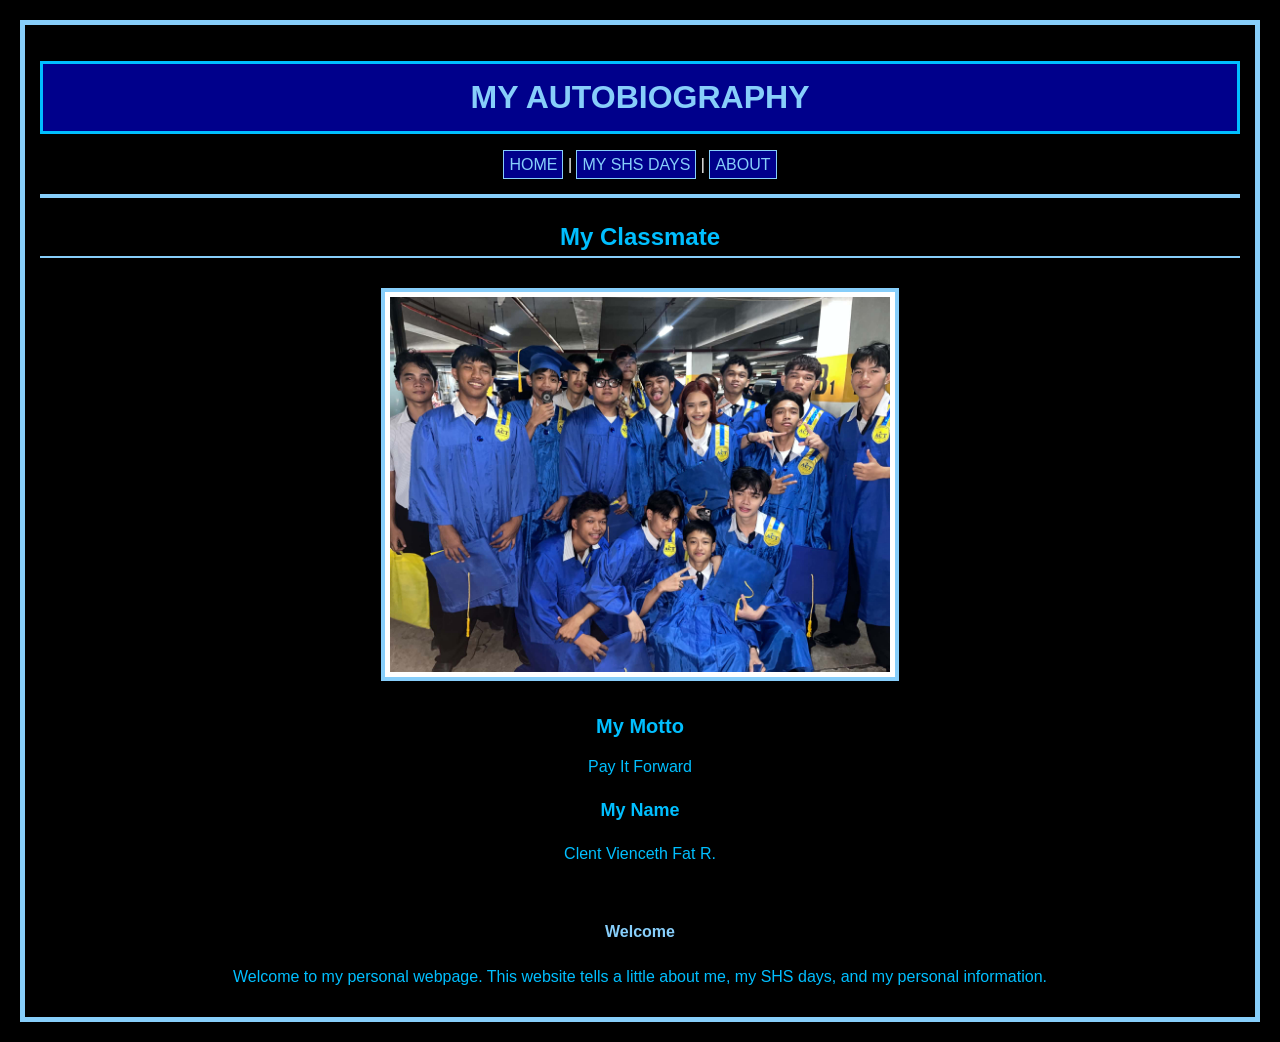
<file: index.html>
<!DOCTYPE html>
<html lang="en">
<head>
    <meta charset="UTF-8">
    <meta name="viewport" content="width=device-width, initial-scale=1.0">
    <title>My Autobiography</title>
    <link rel="stylesheet" href="stylesheet.css">
</head>
<body>

    <h1>MY AUTOBIOGRAPHY</h1> 

    <a href="index.html">HOME</a> |
    <a href="shs.html">MY SHS DAYS</a> |
    <a href="about.html">ABOUT</a>

    <hr>

    <h2>My Classmate</h2>
    <img src="images/myclassmate.jpg" alt="My Picture" width="500">

    <h3>My Motto</h3>
    <p>Pay It Forward</p>

    <h4>My Name</h4>
    <p>Clent Vienceth Fat R.</p>

    <br>

    <h5>Welcome</h5>
    <p>
    Welcome to my personal webpage. This website tells a little
    about me, my SHS days, and my personal information.
    </p>

</body>
</html>
</file>
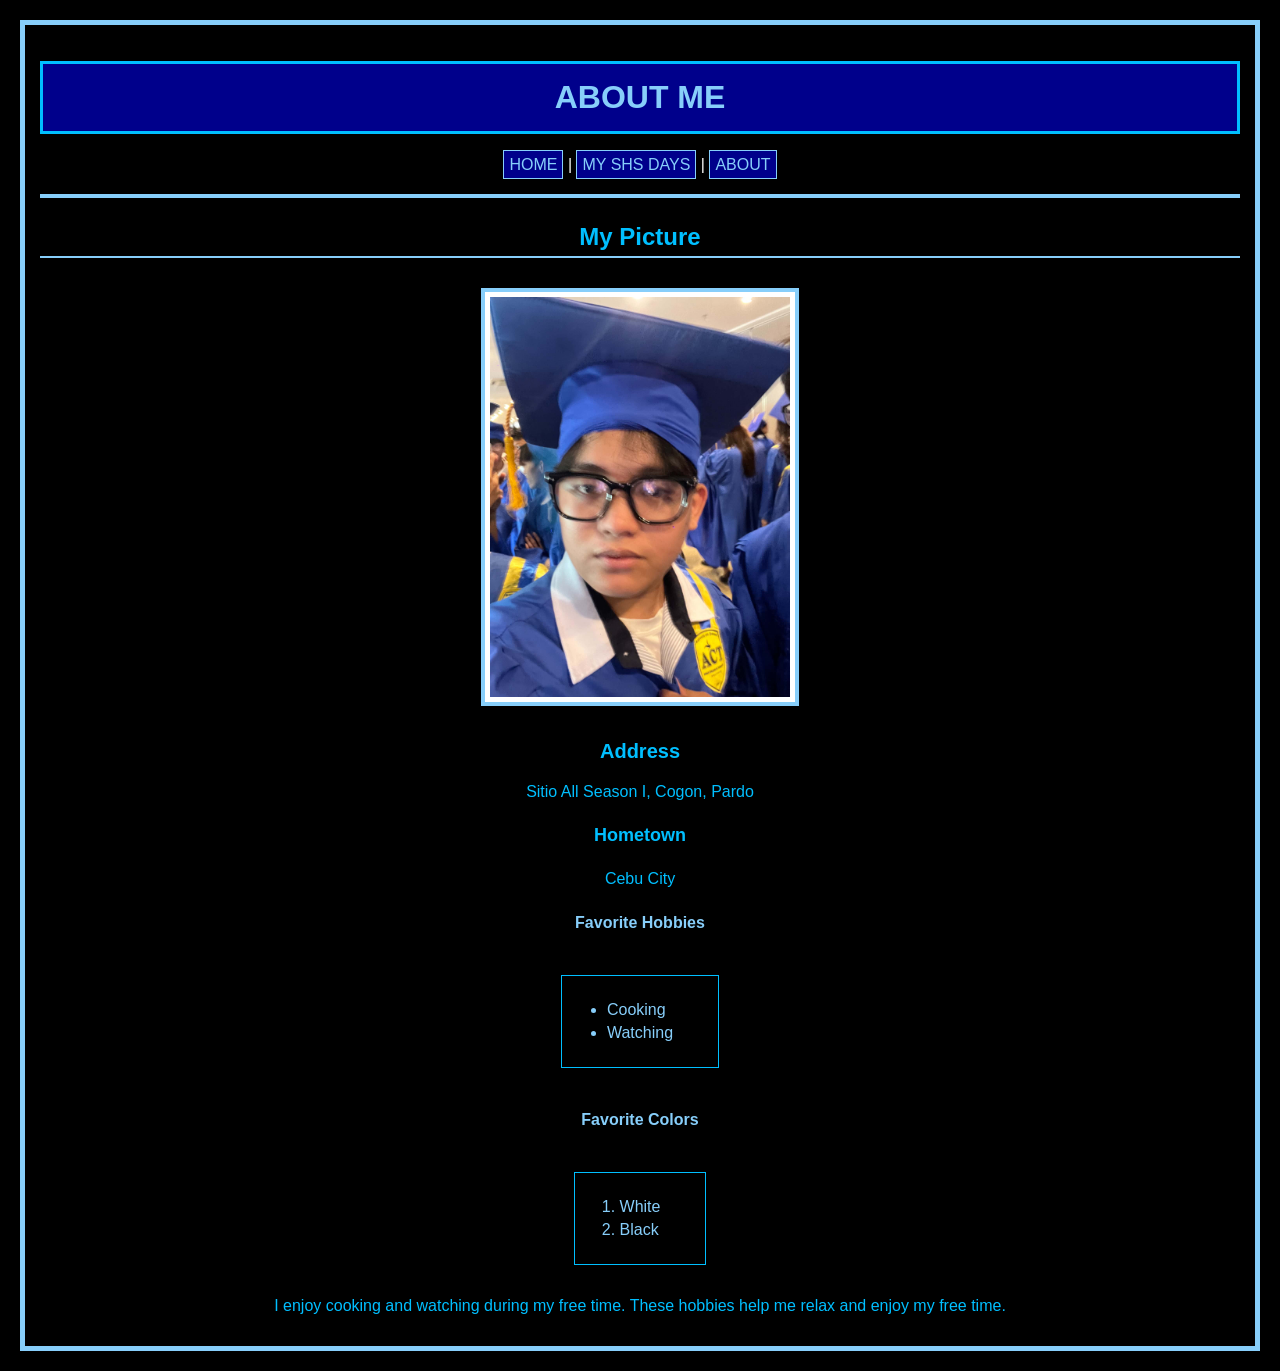
<file: about.html>
<!DOCTYPE html>
<html lang="en">
<head>
    <meta charset="UTF-8">
    <meta name="viewport" content="width=device-width, initial-scale=1.0">
    <title>About Me</title>
    <link rel="stylesheet" href="stylesheet.css">
</head>
<body>

    <h1>ABOUT ME</h1>

    <a href="index.html">HOME</a> |
    <a href="shs.html">MY SHS DAYS</a> |
    <a href="about.html">ABOUT</a>

    <hr>

    <h2>My Picture</h2>
    <img src="images/grad.jpg" alt="My Picture" width="300">

    <h3>Address</h3>
    <p>Sitio All Season I, Cogon, Pardo</p>

    <h4>Hometown</h4>
    <p>Cebu City</p>

    <h5>Favorite Hobbies</h5>

    <ul>
        <li>Cooking</li>
        <li>Watching</li>
    </ul>

    <h5>Favorite Colors</h5>

    <ol>
        <li>White</li>
        <li>Black</li>
    </ol>

    <br>

    <p>
    I enjoy cooking and watching during my free time.
    These hobbies help me relax and enjoy my free time.
    </p>

</body>
</html>
</file>
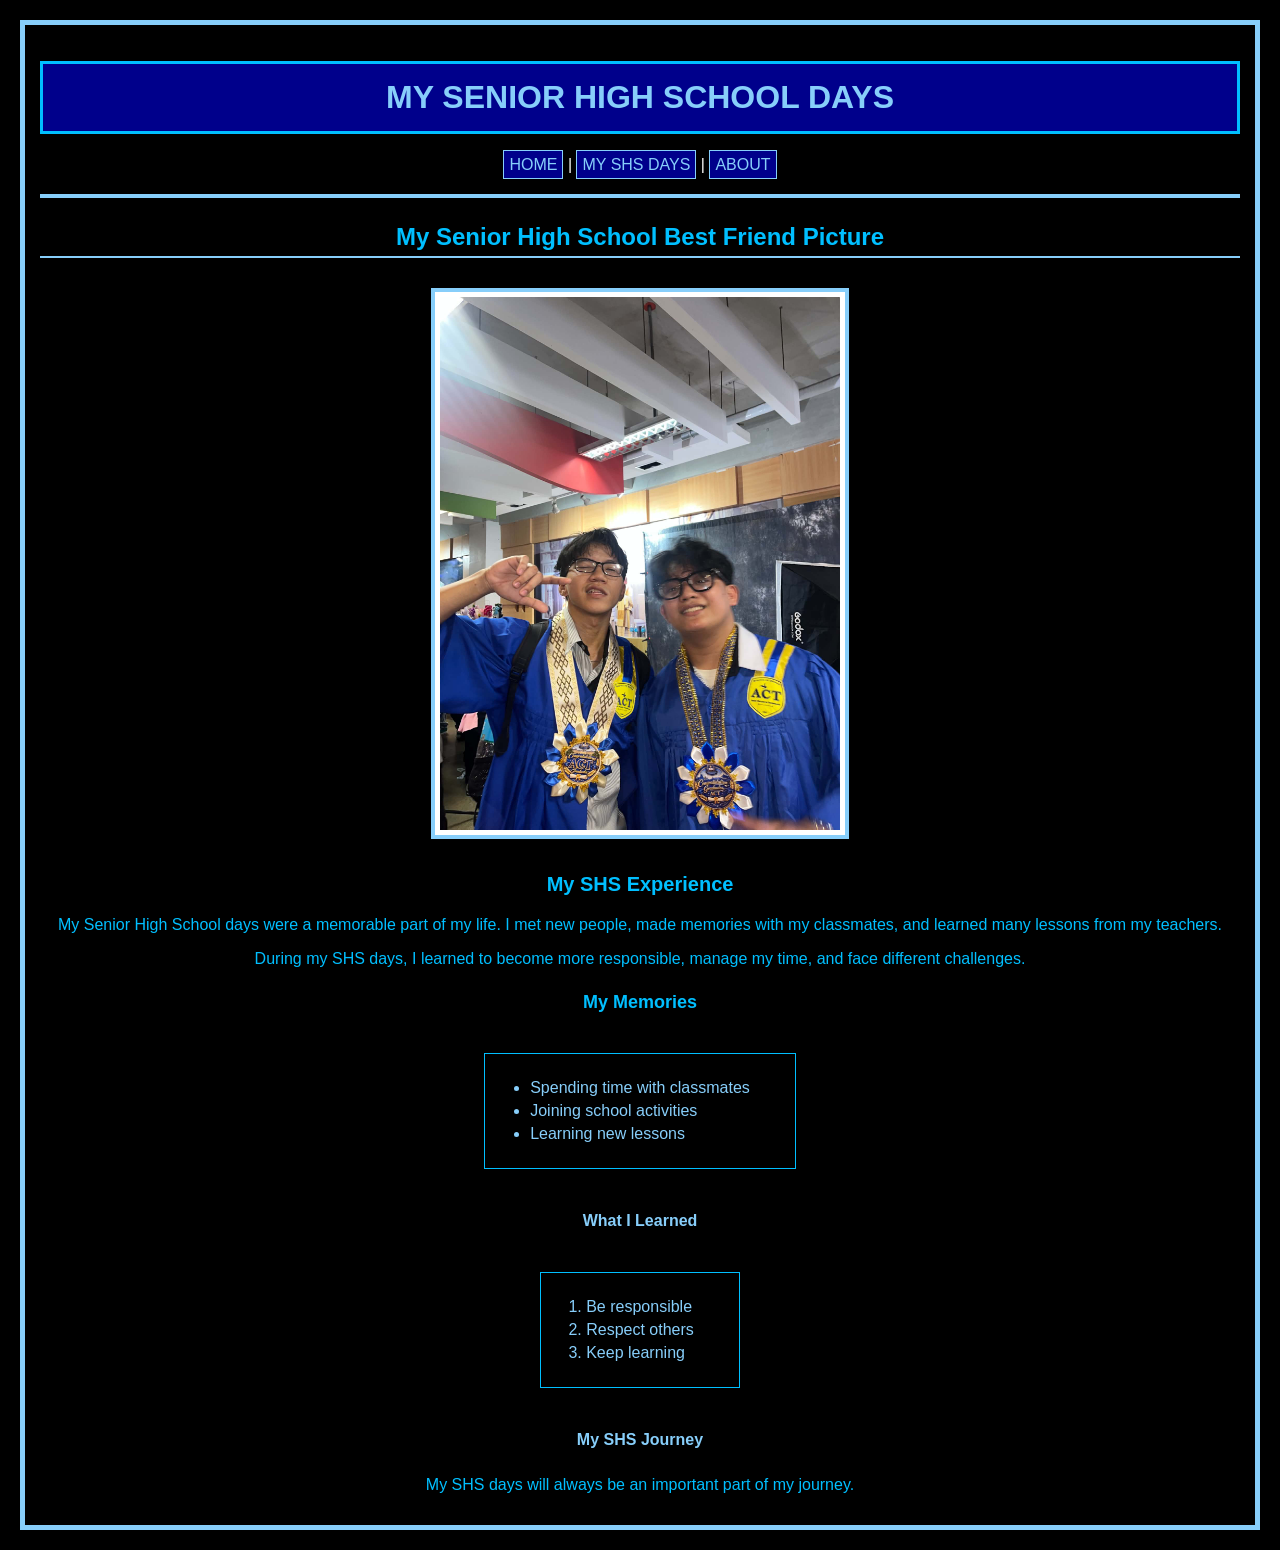
<file: shs.html>
<!DOCTYPE html>
<html lang="en">
<head>
    <meta charset="UTF-8">
    <meta name="viewport" content="width=device-width, initial-scale=1.0">
    <title>SHS Days</title>
    <link rel="stylesheet" href="stylesheet.css">
</head>
<body>

    <h1>MY SENIOR HIGH SCHOOL DAYS</h1>

    <a href="index.html">HOME</a> |
    <a href="shs.html">MY SHS DAYS</a> |
    <a href="about.html">ABOUT</a>

    <hr>

    <h2>My Senior High School Best Friend Picture</h2>
    <img src="images/mybestfriend.jpg" alt="SHS Picture" width="400">

    <h3>My SHS Experience</h3>

    <p>
    My Senior High School days were a memorable part of my life.
    I met new people, made memories with my classmates, and learned
    many lessons from my teachers.
    </p>

    <p>
    During my SHS days, I learned to become more responsible,
    manage my time, and face different challenges.
    </p>

    <h4>My Memories</h4>

    <ul>
        <li>Spending time with classmates</li>
        <li>Joining school activities</li>
        <li>Learning new lessons</li>
    </ul>

    <h5>What I Learned</h5>

    <ol>
        <li>Be responsible</li>
        <li>Respect others</li>
        <li>Keep learning</li>
    </ol>

    <br>

    <h5>My SHS Journey</h5>

    <p>
    My SHS days will always be an important part of my journey.
    </p>

</body>
</html>
</file>
<file: stylesheet.css>
/* Page Background and Main Text Color */

body {
    background-color: black;
    color: white;
    font-size: 16px;
    text-align: center;
    font-family: Arial, sans-serif;
    margin: 20px;
    border: 5px solid lightskyblue;
    padding: 15px;
}

/* Main Heading */

h1 {
    color: lightskyblue;
    font-size: 32px;
    text-align: center;
    background-color: darkblue;
    border: 3px solid deepskyblue;
    padding: 15px;
}

/* Subheadings */

h2 {
    color: deepskyblue;
    font-size: 24px;
    border-bottom: 2px solid lightskyblue;
    padding: 5px;
}

h3 {
    color: deepskyblue;
    font-size: 20px;
}

h4 {
    color: deepskyblue;
    font-size: 18px;
}

h5 {
    color: lightskyblue;
    font-size: 16px;
}

/* Navigation Links */

.navigation {
    background-color: darkblue;
    border: 2px solid lightskyblue;
    padding: 15px;
    margin: 10px;
}

a {
    color: lightskyblue;
    background-color: darkblue;
    font-size: 16px;
    text-decoration: none;
    border: 1px solid lightskyblue;
    padding: 5px;
}

/* Link Hover */

a:hover {
    color: black;
    background-color: lightskyblue;
}

/* Content Borders */

.content {
    background-color: #151525;
    border: 3px solid deepskyblue;
    padding: 20px;
    margin: 20px 0;
}

/* Images */

img {
    border: 4px solid lightskyblue;
    padding: 5px;
    margin: 10px;
    background-color: white;
}

/* Paragraph Text */

p {
    color: deepskyblue;
    font-size: 16px;
    text-align: center;
}

/* Lists */

ul, ol {
    color: lightskyblue;
    display: inline-block;
    text-align: left;
    border: 1px solid deepskyblue;
    padding: 20px 40px;
}

li {
    color: lightskyblue;
    font-size: 16px;
    margin: 5px;
}

/* Horizontal Line */

hr {
    border: 2px solid lightskyblue;
    margin: 20px 0;
}
</file>
